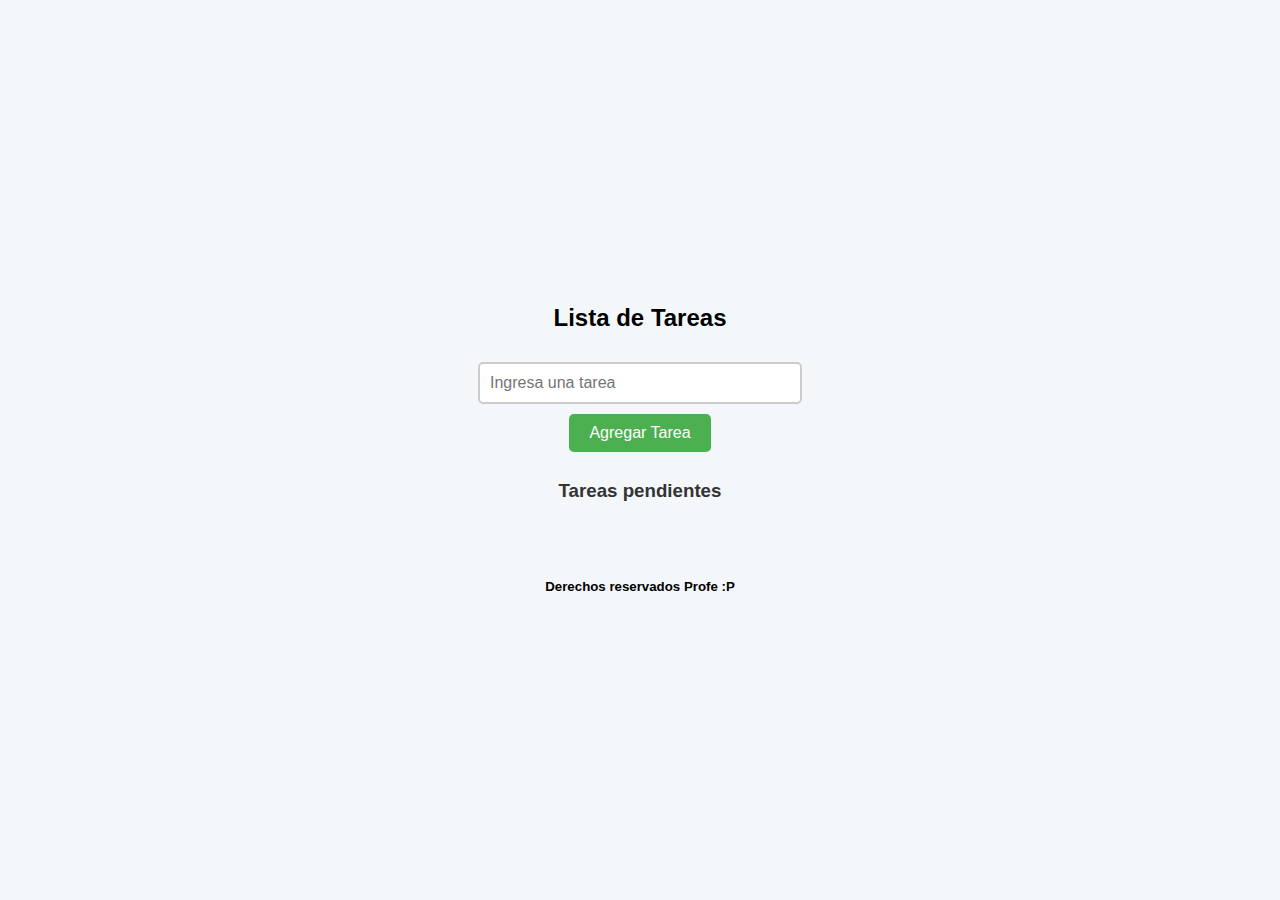
<file: index.html>
<!DOCTYPE html>
<html lang="en">
<head>
    <meta charset="UTF-8">
    <meta name="viewport" content="width=device-width, initial-scale=1.0">
    <link rel="stylesheet" href="styles.css">
    <title>Lista Tareas</title>
</head>
<body>
    <h2>Lista de Tareas</h2>
    <input type="text" id="taskInput" placeholder="Ingresa una tarea">
    <button onclick="addTask()">Agregar Tarea</button>
    <div class="error" id="error"></div>
    <h3>Tareas pendientes</h3>
    <ul id="taskList"></ul>

    <footer>
        <h5>Derechos reservados Profe :P</h5>
    </footer>

<script src="script.js"></script>
</body>
</html>
</file>
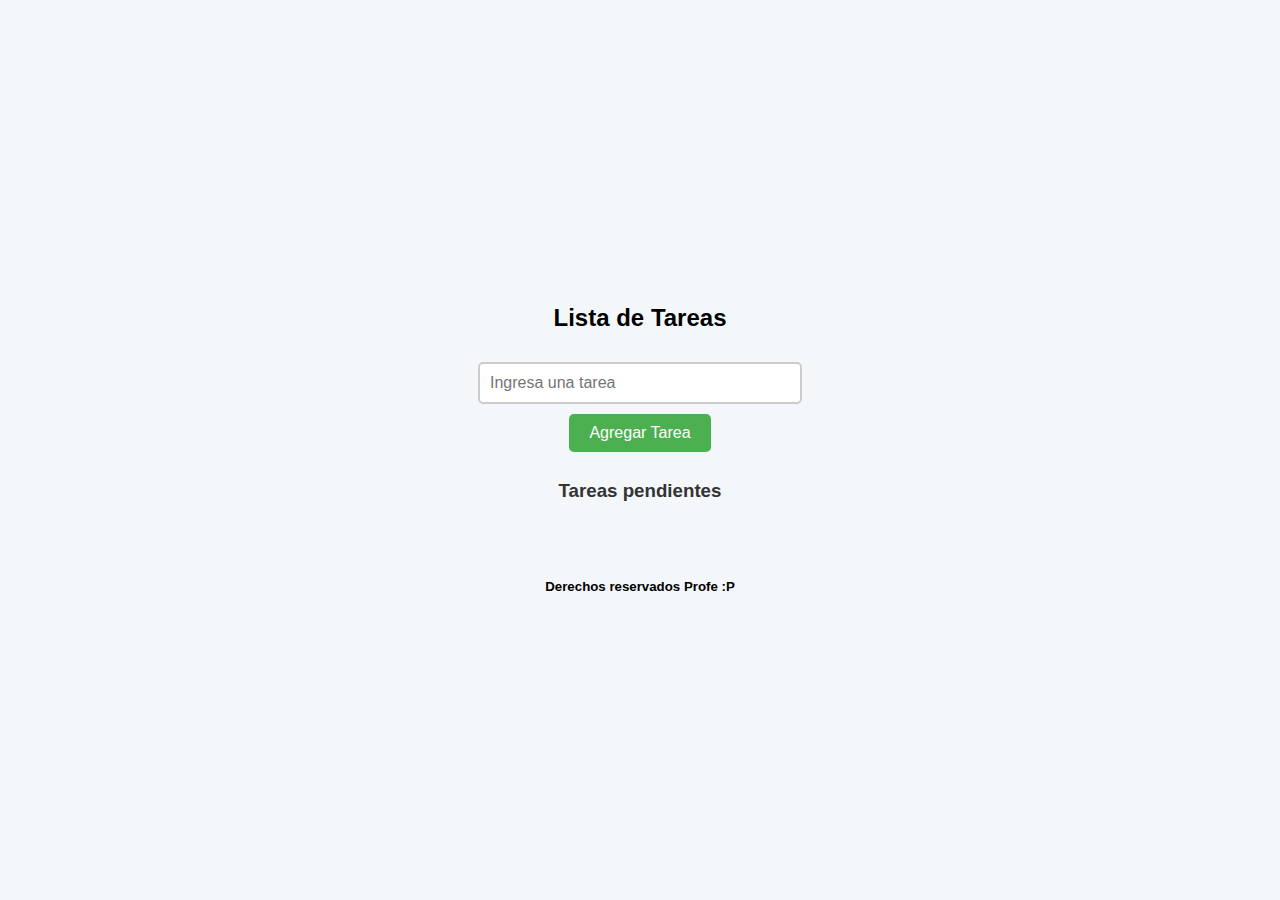
<file: prueba.html>
<!DOCTYPE html>
<html lang="en">
<head>
    <meta charset="UTF-8">
    <meta name="viewport" content="width=device-width, initial-scale=1.0">
    <link rel="stylesheet" href="styles.css">
    <title>Lista Tareas</title>
</head>
<body>
    <h2>Lista de Tareas</h2>
    <input type="text" id="taskInput" placeholder="Ingresa una tarea">
    <button onclick="addTask()">Agregar Tarea</button>
    <div class="error" id="error"></div>
    <h3>Tareas pendientes</h3>
    <ul id="taskList"></ul>

    <footer>
        <h5>Derechos reservados Profe :P</h5>
    </footer>

<script src="script.js"></script>
</body>
</html>
</file>
<file: styles.css>
/* Estilos generales */
        body {
            font-family: Arial, sans-serif;
            background-color: #f4f7fa;
            margin: 0;
            padding: 0;
            display: flex;
            justify-content: center;
            align-items: center;
            height: 100vh;
            flex-direction: column;
        }

        h1 {
            color: #4caf50;
            margin-bottom: 20px;
        }

        input[type="text"] {
            padding: 10px;
            width: 300px;
            margin: 10px 0;
            border: 2px solid #ccc;
            border-radius: 5px;
            font-size: 16px;
        }

        button {
            padding: 10px 20px;
            background-color: #4caf50;
            color: white;
            border: none;
            border-radius: 5px;
            cursor: pointer;
            font-size: 16px;
            transition: background-color 0.3s;
        }

        button:hover {
            background-color: #45a049;
        }

        h3 {
            color: #333;
        }

        ul {
            list-style: none;
            padding: 0;
            width: 300px;
            margin-top: 20px;
        }

        li {
            background-color: #ffffff;
            padding: 10px;
            margin-bottom: 10px;
            border-radius: 5px;
            display: flex;
            justify-content: space-between;
            align-items: center;
            box-shadow: 0 2px 5px rgba(0, 0, 0, 0.1);
            transition: background-color 0.3s;
        }

        li:hover {
            background-color: #f1f1f1;
        }

        .completed {
            text-decoration: line-through;
            color: #4caf50;
        }

        button.delete {
            background-color: #f44336;
            padding: 5px 10px;
            font-size: 14px;
            cursor: pointer;
            border-radius: 5px;
            border: none;
            transition: background-color 0.3s;
        }

        button.delete:hover {
            background-color: #e53935;
        }

        button.mark-completed {
            background-color: #2196F3;
            padding: 5px 10px;
            font-size: 14px;
            cursor: pointer;
            border-radius: 5px;
            border: none;
            transition: background-color 0.3s;
        }

        button.mark-completed:hover {
            background-color: #1e88e5;
        }

        .error {
            color: red;
            font-size: 14px;
            margin-top: 10px;
        }
</file>
